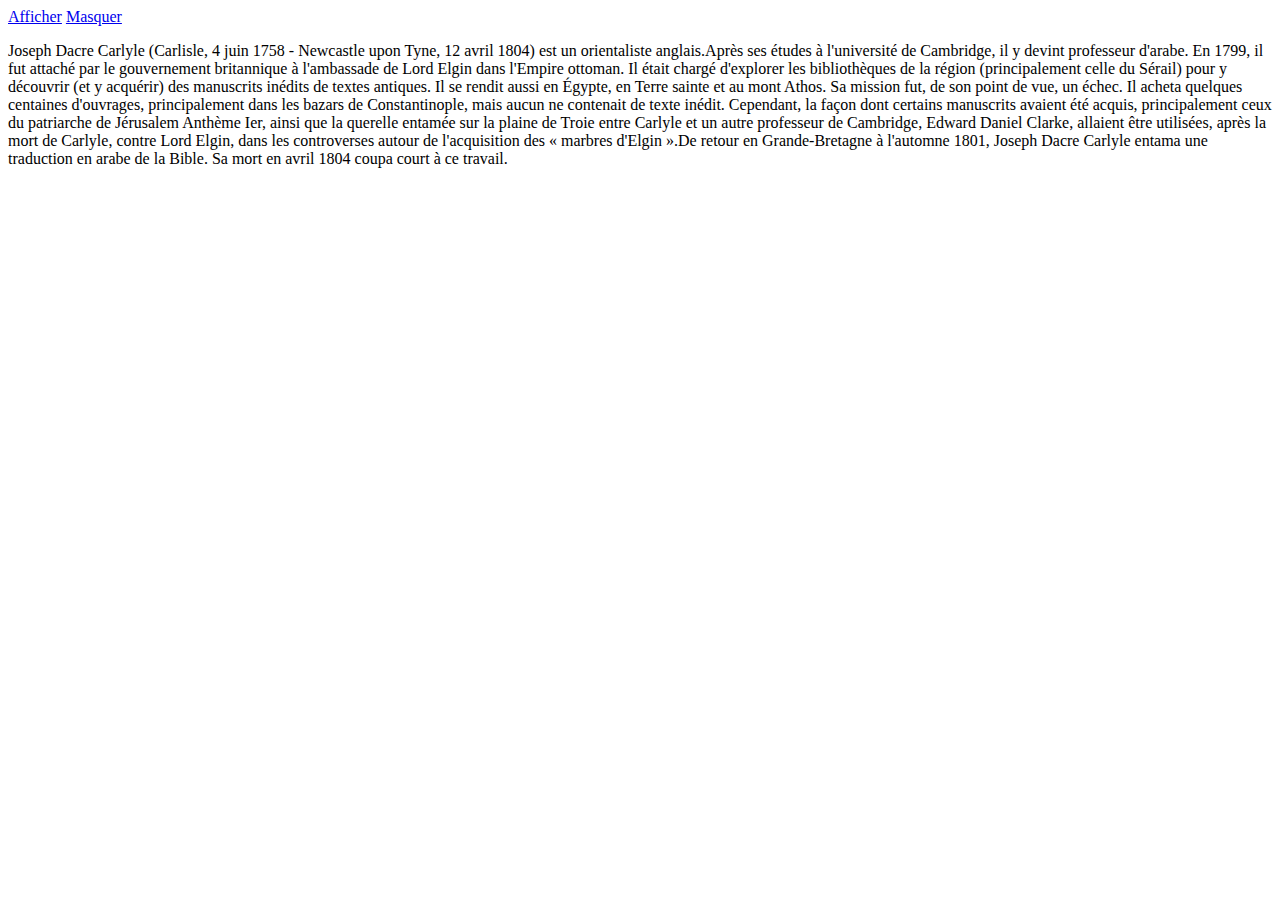
<file: Exercice_2/index.html>
<!DOCTYPE html>
<html>

<head>
  <meta charset="utf-8" />
  <title>Exercice 2</title>
  <script defer src="script.js"></script>
</head>

<body>
  <a href="#" id="show">Afficher</a>
  <a href="#" id="hide">Masquer</a>
  <div id="text">
    <p>
      Joseph Dacre Carlyle (Carlisle, 4 juin 1758 - Newcastle upon Tyne, 12 avril 1804) est un orientaliste
      anglais.Après ses études à l'université de Cambridge, il y devint professeur d'arabe. En 1799, il fut attaché par
      le gouvernement britannique à l'ambassade de Lord Elgin dans l'Empire ottoman. Il était chargé d'explorer les
      bibliothèques de la région (principalement celle du Sérail) pour y découvrir (et y acquérir) des manuscrits
      inédits de textes antiques. Il se rendit aussi en Égypte, en Terre sainte et au mont Athos. Sa mission fut, de son
      point de vue, un échec. Il acheta quelques centaines d'ouvrages, principalement dans les bazars de Constantinople,
      mais aucun ne contenait de texte inédit. Cependant, la façon dont certains manuscrits avaient été acquis,
      principalement ceux du patriarche de Jérusalem Anthème Ier, ainsi que la querelle entamée sur la plaine de Troie
      entre Carlyle et un autre professeur de Cambridge, Edward Daniel Clarke, allaient être utilisées, après la mort de
      Carlyle, contre Lord Elgin, dans les controverses autour de l'acquisition des « marbres d'Elgin ».De retour en
      Grande-Bretagne à l'automne 1801, Joseph Dacre Carlyle entama une traduction en arabe de la Bible. Sa mort en
      avril 1804 coupa court à ce travail.
    </p>
  </div>
</body>

</html>
</file>
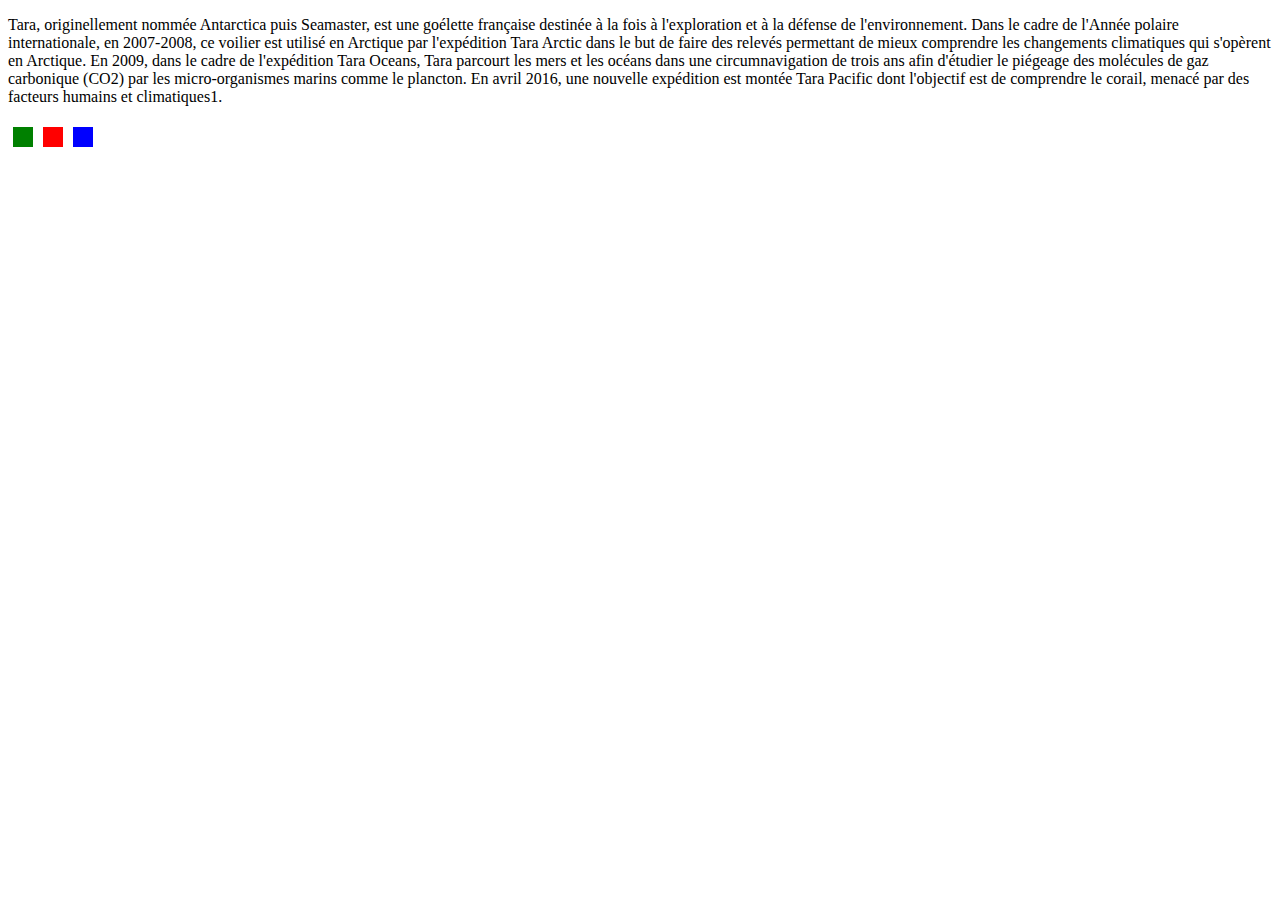
<file: Exercice_3/index.html>
<!DOCTYPE html>
<html>
<head>
  <meta charset="utf-8" />
  <title>Exercice 3</title>
  <link rel="stylesheet" href="style.css"/>
  <script  defer src="script.js"></script>
</head>
<body>
  <div id="text">
    <p>
      Tara, originellement nommée Antarctica puis Seamaster, est une goélette française destinée à la fois à l'exploration et à la défense de l'environnement. Dans le cadre de l'Année polaire internationale, en 2007-2008, ce voilier est utilisé en Arctique par l'expédition Tara Arctic dans le but de faire des relevés permettant de mieux comprendre les changements climatiques qui s'opèrent en Arctique. En 2009, dans le cadre de l'expédition Tara Oceans, Tara parcourt les mers et les océans dans une circumnavigation de trois ans afin d'étudier le piégeage des molécules de gaz carbonique (CO2) par les micro-organismes marins comme le plancton. En avril 2016, une nouvelle expédition est montée Tara Pacific dont l'objectif est de comprendre le corail, menacé par des facteurs humains et climatiques1.
    </p>
  </div>
  <div>
  <div id="buttongreen" class="color green textgreen" ></div>
  <div id="buttonred" class="color red textred" ></div>
  <div id="buttonblue" class="color blue textblue" ></div>
</div>
</body>
</html>
</file>
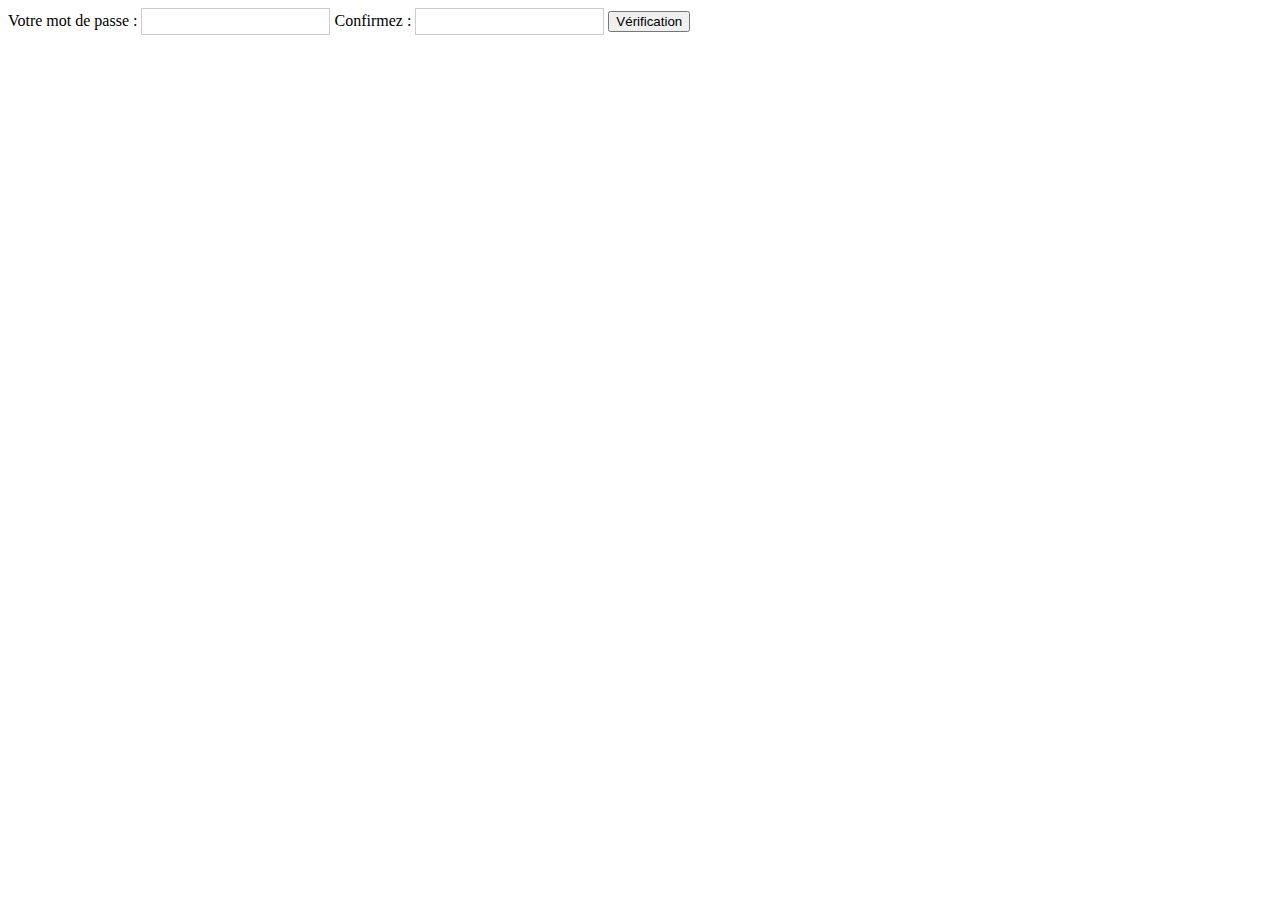
<file: Exercice_4/index.html>
<!DOCTYPE html>
<html>
<head>
  <meta charset="utf-8" />
  <title>Exercice 4</title>
  <link rel="stylesheet" href="sytle.css" />
  <script defer src="script.js"></script>
</head>
<body>
  <form>
    <label for="password">Votre mot de passe : </label>
    <input type="text" name="password" id="password" />
    <label for="confirmPassword">Confirmez : </label>
    <input type="text" name="confirmPassword" id="confirmPassword" />
    <button type="button" name="button" id="buttonVerification">Vérification</button>
  </form>
</body>
</html>
</file>
<file: Exercice_3/style.css>
.color{
  float: left;
  width: 20px;
  height: 20px;
  margin : 5px;
}
.green{
  background-color: green;
}
.red{
    background-color: red;
    color: red;
}
.blue{
    background-color: blue;
    color:blue;
}

.textgreen {
  color: green;
}

.textred {
  color: red;
}

.textblue {
  color: blue;
}
</file>
<file: Exercice_4/sytle.css>
.correct{
    border-color: green ;
}

.wrong{
    border-color: red;
}

input{
    border: 1px solid #ccc;
    padding: 5px;
}
</file>
